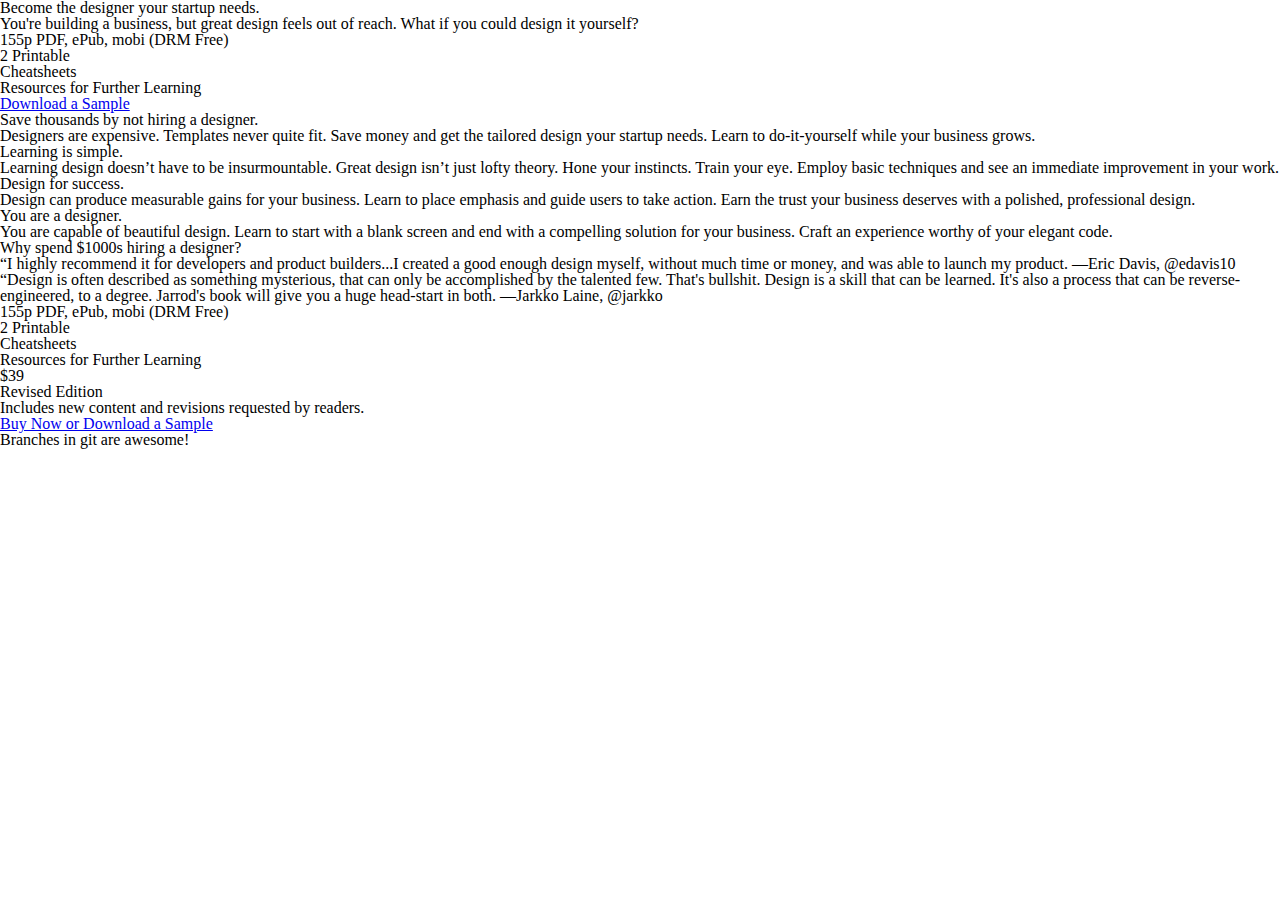
<file: index.html>
<!DOCTYPE html>
<html lang="en">

<head>
    <meta charset="utf-8"/>
    <meta name="viewport" content="width=device-width"/>
    <title>Don't forget a title</title>
    <link rel="stylesheet" type="text/css" href="reset.css"/>
</head>

<body>

<!-- Main header -->
<h1>Become the designer your startup needs.</h1>

<section>
    <h2>You're building a business, but great design feels out of reach. What if you could design it yourself?</h2>
    <ul>
        <li>155p PDF, ePub, mobi (DRM Free)</li>
        <li>2 Printable</li>
        <li>Cheatsheets</li>
        <li>Resources for Further Learning</li>
    </ul>
    <a href="/">Download a Sample</a>
</section>

<!-- main copy -->
<section class="main">
    <h2>Save thousands by not hiring a designer.</h2>
    <p>Designers are expensive. Templates never quite fit. Save money and get the tailored design your startup needs. Learn to do-it-yourself while your business grows.</p>

    <h2>Learning is simple.</h2>
    <p>Learning design doesn’t have to be insurmountable. Great design isn’t just lofty theory. Hone your instincts. Train your eye. Employ basic techniques and see an immediate improvement in your work.</p>

    <h2>Design for success.</h2>
    <p>Design can produce measurable gains for your business. Learn to place emphasis and guide users to take action. Earn the trust your business deserves with a polished, professional design.</p>

    <h2>You are a designer.</h2>
    <p>You are capable of beautiful design. Learn to start with a blank screen and end with a compelling solution for your business.  Craft an experience worthy of your elegant code.</p>
</section>

<!-- Call to action -->
<section class="calltoaction">
    <h2>Why spend $1000s hiring a designer?</h2>

    <!-- Testimonials -->
    <div class="testimonials">
        <p>“I highly recommend it for developers and product builders...I created a good enough design myself, without much time or money, and was able to launch my product. —Eric Davis, @edavis10</p>

        <p>“Design is often described as something mysterious, that can only be accomplished by the talented few. That's bullshit. Design is a skill that can be learned. It's also a process that can be reverse-engineered, to a degree. Jarrod's book will give you a huge head-start in both. —Jarkko Laine, @jarkko</p>
    </div>

    <!-- What's in the book -->
    <ul>
        <li>155p PDF, ePub, mobi (DRM Free)</li>
        <li>2 Printable</li>
        <li>Cheatsheets</li>
        <li>Resources for
            Further Learning</li>
    </ul>
        <span class="price">$39</span>
        <h2>Revised Edition</h2>
        <h3>Includes new content and revisions requested by readers.</h3>
        <a href="/">Buy Now or Download a Sample</a>
</section>

<p>Branches in git are awesome!</p>
</body>

</html>
</file>
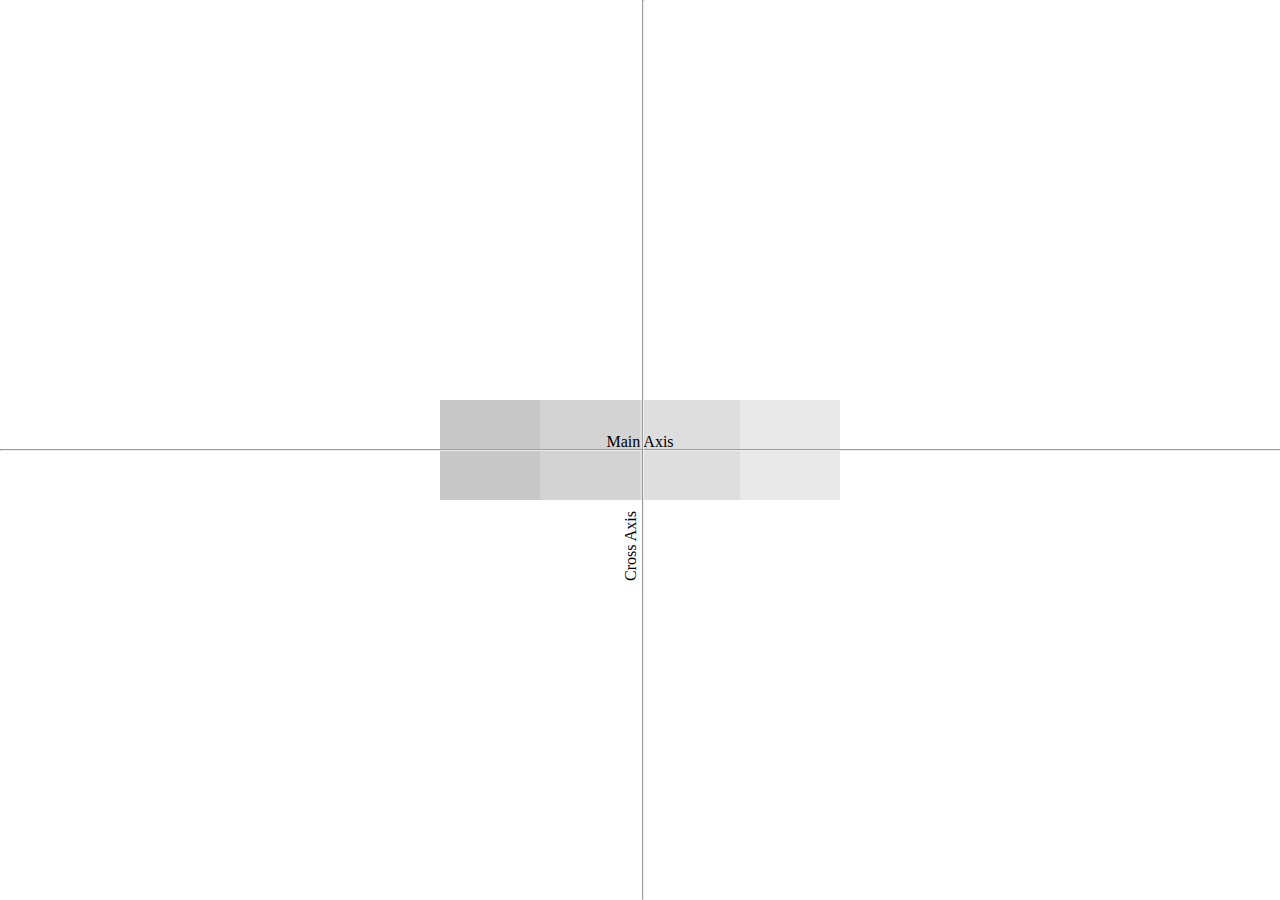
<file: example1.html>
<!DOCTYPE html>
<html lang="en">
<head>
    <meta charset="UTF-8">
    <title>Example1</title>
    <link rel="stylesheet" type="text/css" href="reset.css"/>
    <link rel="stylesheet" type="text/css" href="css/example1.css"/>
</head>
<body>

    <div class="mainaxis">
        <h2>Main Axis</h2>
        <hr/>
    </div>
    <div class="crossaxis">
        <h2>Cross Axis</h2>
        <hr/>
    </div>

    <div class="flex">

        <header>
        </header>

        <article>
        </article>

        <aside>
        </aside>

        <footer>
        </footer>

    </div>


</body>
</html>
</file>
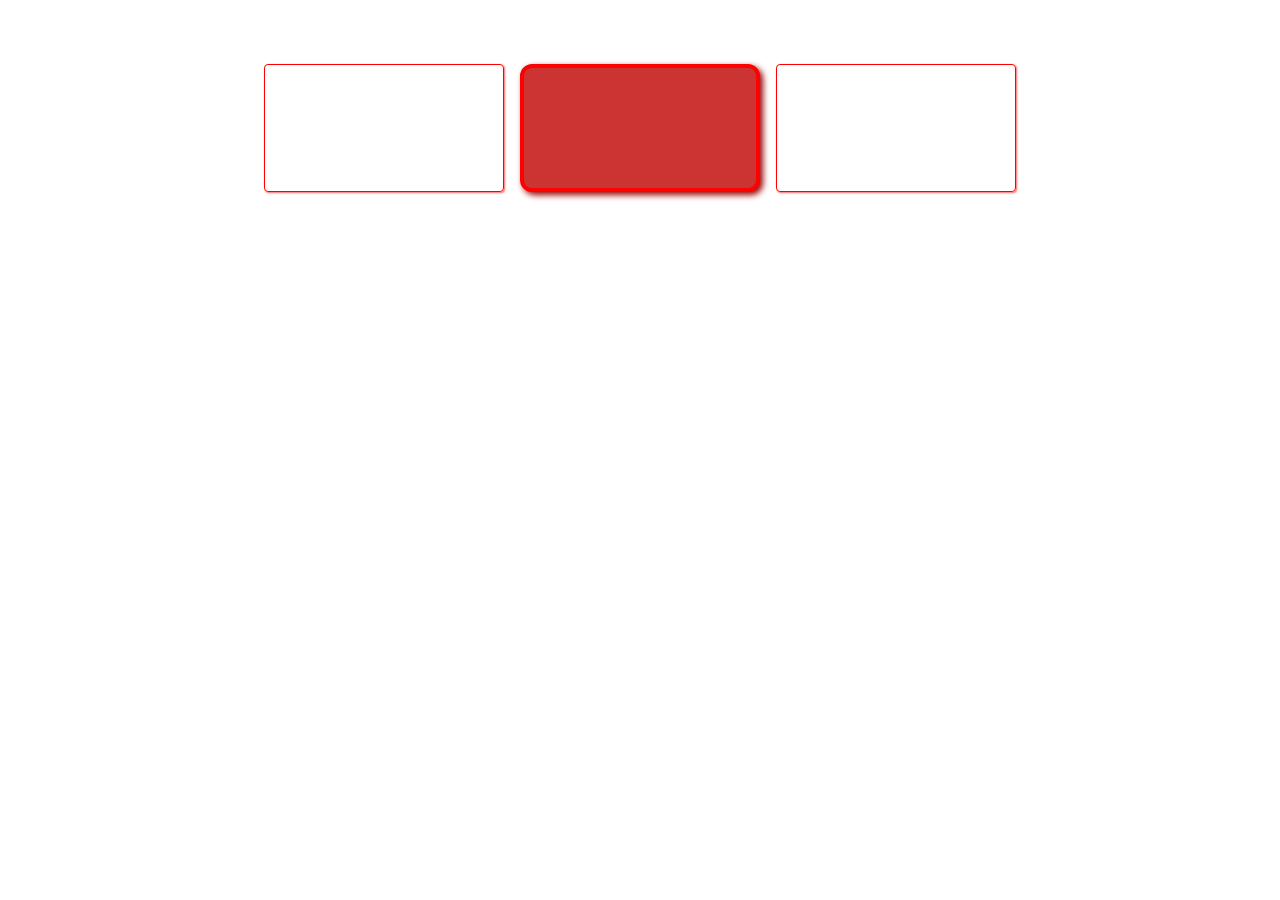
<file: index2.html>
<!DOCTYPE html>
<html lang="en">
<head>
    <meta charset="UTF-8">
    <meta name="viewport" content="width=device-width"/>
    <title>Using mixins</title>
    <link rel="stylesheet" type="text/css" href="reset.css"/>
    <link rel="stylesheet" type="text/css" href="css/mixins.css"/>
</head>
<body>

    <div class="outer">
        <div class="left"></div>
        <div class="middle"></div>
        <div class="right"></div>
    </div>

</body>
</html>
</file>
<file: css/example1.css>
html, body {
    height: 100%;
}

.flex{
    display: flex;
    flex-flow: row;
    align-items: center;
    justify-content: center;
    height: 100%;
}

.flex > *{
    min-width: 100px;
    min-height: 100px;
}

header{
    background: rgba(200, 200, 200, 1);
}
article{
    background: rgba(200, 200, 200, .8);
}
aside{
    background: rgba(200, 200, 200, .6);
}
footer{
    background: rgba(200, 200, 200, .4);
}


.mainaxis h2{
    text-align: center;
    position: absolute;
    width: 100%;
    margin-top: -1rem;
}

.mainaxis hr {
    width: 100%;
}

.mainaxis{
    display: flex;
    flex-flow: column;
    justify-content: center;
    position: absolute;
    width: 100%;
    height: 100%;
}

.crossaxis{
    display: flex;
    flex-flow: row nowrap;
    justify-content: center;
    position: absolute;
    width: 100%;
    height: 100%;
}

.crossaxis hr{
    margin: 0;
    margin-right: 4em;
}

.crossaxis h2{
    -webkit-transform: rotate(-90deg) translateY(1.5em);
    align-self: center;
    margin-top: 12em;
}
</file>
<file: css/mixins.css>
div.left {
  border: 1px solid red;
  border-radius: 4px;
  box-shadow: 1px 1px 2px #ff6666; }

div.right {
  border: 1px solid red;
  border-radius: 4px;
  box-shadow: 1px 1px 2px #ff6666; }

div.middle {
  border: 4px solid red;
  border-radius: 12px;
  box-shadow: 3px 3px 6px #990000;
  background-color: #cc3333; }

/* basic layout code */
div.left,
div.middle,
div.right {
  float: left;
  box-sizing: border-box;
  width: 15em;
  height: 8em; }

div.middle {
  margin-left: 1em;
  margin-right: 1em; }

div.outer {
  width: 47em;
  margin-left: auto;
  margin-right: auto;
  margin-top: 4em; }

/*# sourceMappingURL=mixins.css.map */
</file>
